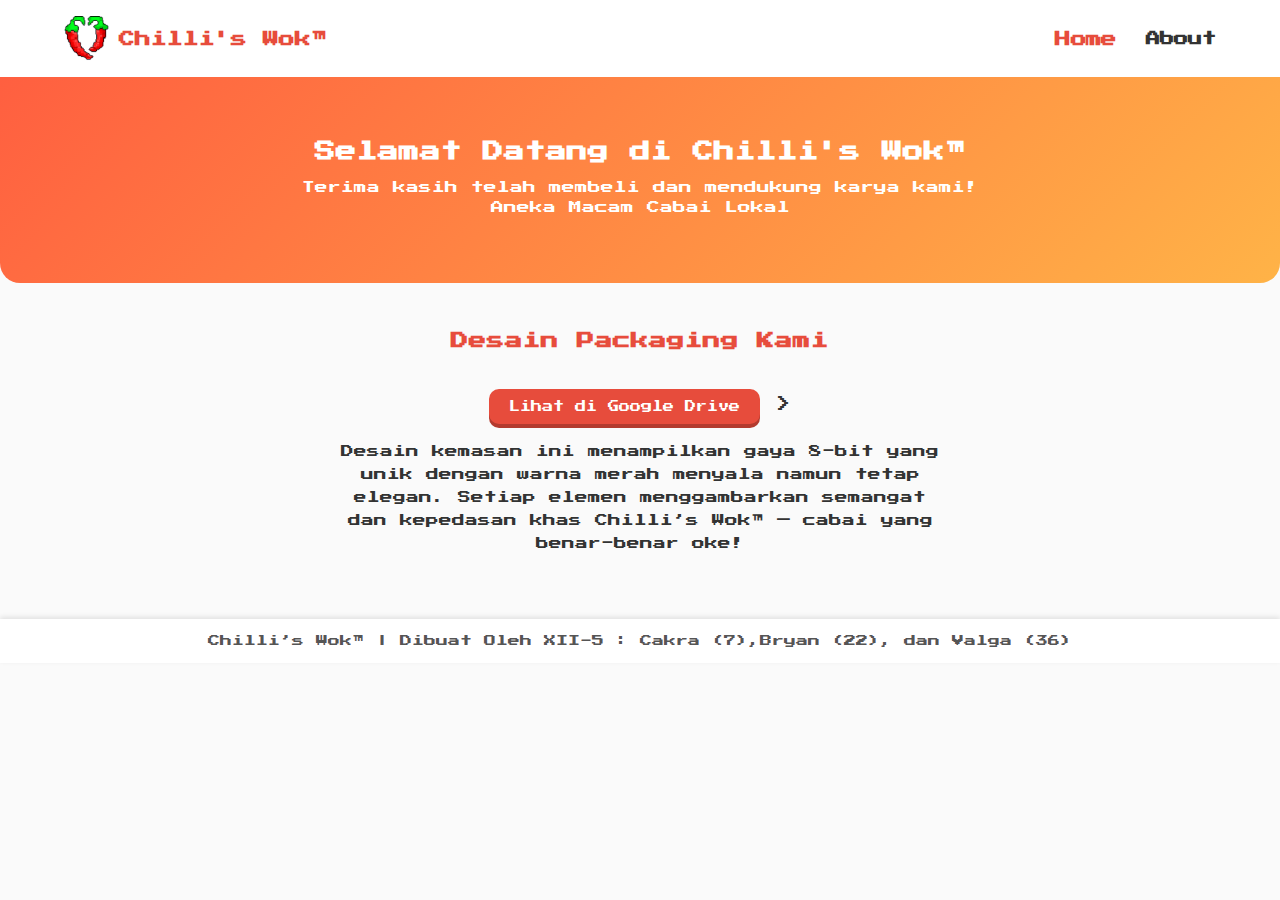
<file: index.html>
<!DOCTYPE html>
<html lang="en">
<head>
    <meta charset="UTF-8" />
    <meta name="viewport" content="width=device-width, initial-scale=1.0" />
    <title>Chilli's Wok</title>
    <link href="https://fonts.googleapis.com/css2?family=Press+Start+2P&display=swap" rel="stylesheet" />
    <link rel="stylesheet" href="style.css" />
</head>
<body>
    <header>
        <div class="logo">
            <img src="logo.png" alt="Chilli's Wok Logo" />
            <h1>Chilli's Wok™</h1>
        </div>
        <nav>
            <a href="index.html" class="active">Home</a>
            <a href="about.html">About</a>
        </nav>
    </header>

    <main>
        <!-- Hero Section -->
        <section class="hero">
            <h1>Selamat Datang di Chilli's Wok™</h1>
            <p>Terima kasih telah membeli dan mendukung karya kami!</p> 
<p> Aneka Macam Cabai Lokal </p>
        </section>

        <!-- Product Section -->
<section class="product">
    <h2>Desain Packaging Kami</h2>
        <a href="https://drive.google.com/drive/folders/1PxjanOplNNf-qRiA41RVNOMEopFguOkz?usp=sharing"
       class="btn-drive" target="_blank"
        >Lihat di Google Drive
    </a>
    ><p> </p>
    <p>
        Desain kemasan ini menampilkan gaya 8-bit yang unik dengan warna merah menyala namun tetap elegan.
        Setiap elemen menggambarkan semangat dan kepedasan khas Chilli’s Wok™ — cabai yang benar-benar oke!
    </p>

    <!-- Tombol menuju Google Drive -->

</section>


    </main>

    <footer>
        <p>Chilli’s Wok™ | Dibuat Oleh XII-5 : Cakra (7),Bryan (22), dan Valga (36)</p>
    </footer>
</body>
</html>
</file>
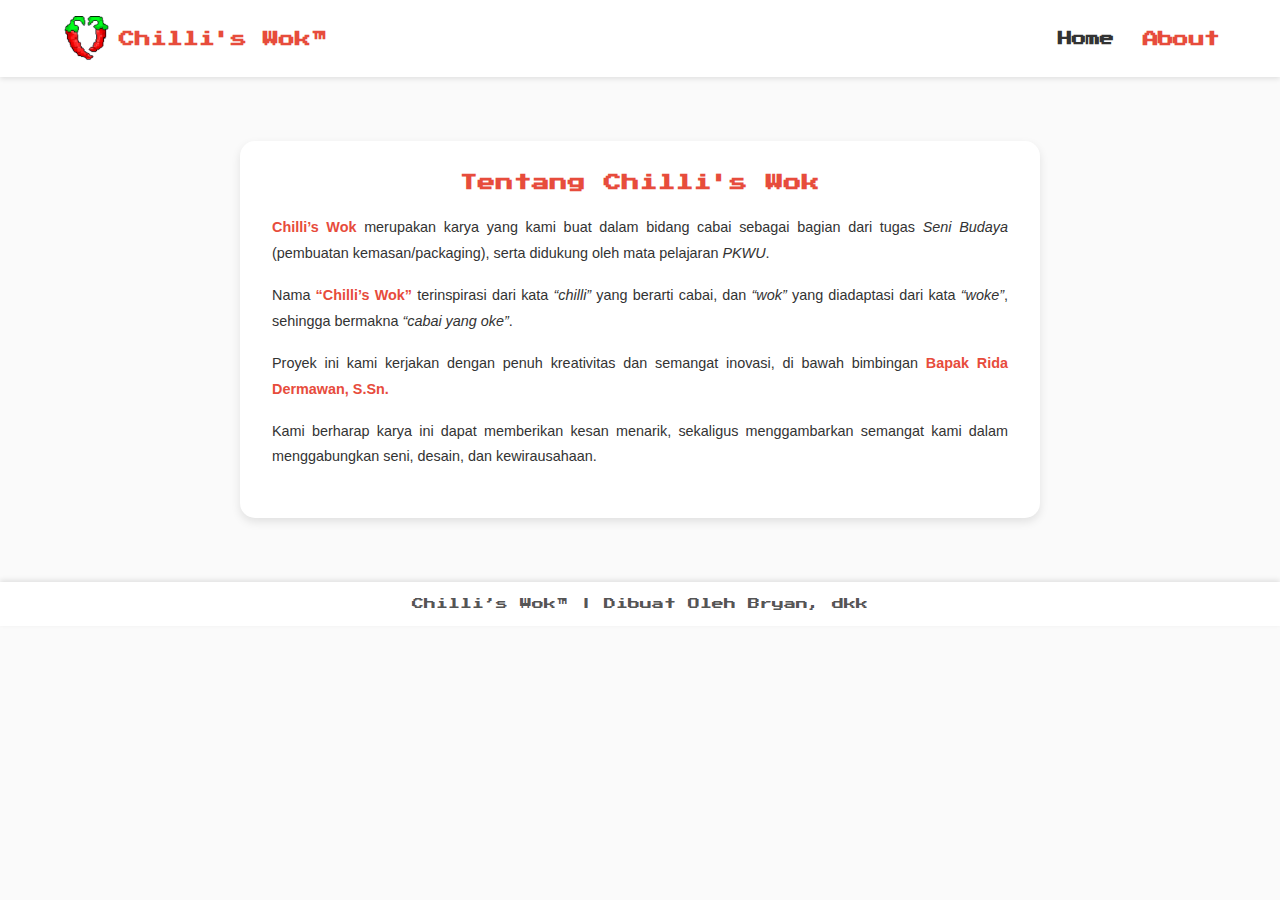
<file: about.html>
<!DOCTYPE html>
<html lang="en">
<head>
    <meta charset="UTF-8" />
    <meta name="viewport" content="width=device-width, initial-scale=1.0" />
    <title>Chilli's Wok</title>
    <link href="https://fonts.googleapis.com/css2?family=Press+Start+2P&display=swap" rel="stylesheet" />
    <link rel="stylesheet" href="style_about.css" />
</head>
<body>
    <header>
        <div class="logo">
            <img src="logo.png" alt="Chilli's Wok Logo" />
            <h1>Chilli's Wok™</h1>
        </div>
        <nav>
            <a href="index.html">Home</a>
            <a href="about.html" class="active">About</a>
        </nav>
    </header>

    <main>
        <section class="about-section">
            <h2>Tentang Chilli's Wok</h2>
            <p>
                <strong>Chilli’s Wok</strong> merupakan karya yang kami buat dalam bidang cabai sebagai bagian dari tugas 
                <em>Seni Budaya</em> (pembuatan kemasan/packaging), serta didukung oleh mata pelajaran <em>PKWU</em>.
            </p>
            <p>
                Nama <strong>“Chilli’s Wok”</strong> terinspirasi dari kata <em>“chilli”</em> yang berarti cabai, 
                dan <em>“wok”</em> yang diadaptasi dari kata <em>“woke”</em>, sehingga bermakna 
                <em>“cabai yang oke”</em>.
            </p>
            <p>
                Proyek ini kami kerjakan dengan penuh kreativitas dan semangat inovasi, 
                di bawah bimbingan <strong>Bapak Rida Dermawan, S.Sn.</strong>
            </p>
            <p>
                Kami berharap karya ini dapat memberikan kesan menarik, sekaligus menggambarkan semangat kami dalam 
                menggabungkan seni, desain, dan kewirausahaan.
            </p>
        </section>
    </main>

    <footer>
        <p>Chilli’s Wok™ | Dibuat Oleh Bryan, dkk</p>
    </footer>
</body>
</html>
</file>
<file: style.css>
/* ========== RESET ========== */
* {
    margin: 0;
    padding: 0;
    box-sizing: border-box;
}

/* ========== BODY ========== */
body {
    font-family: 'Press Start 2P', monospace;
    background-color: #fafafa;
    color: #333;
    overflow-x: hidden;
}

/* ========== HEADER ========== */
header {
    background-color: #fff;
    box-shadow: 0 2px 5px rgba(0,0,0,0.1);
    padding: 1rem 5%;
    display: flex;
    justify-content: space-between;
    align-items: center;
    flex-wrap: wrap;
}

.logo {
    display: flex;
    align-items: center;
    gap: 10px;
}

.logo img {
    width: 45px;
    height: auto;
}

.logo h1 {
    font-size: 1rem;
    color: #e74c3c;
}

/* ========== NAVIGATION ========== */
nav {
    display: flex;
    gap: 2rem;
    flex-wrap: wrap;
    justify-content: center;
}

nav a {
    text-decoration: none;
    color: #333;
    font-weight: bold;
    font-size: 0.9rem;
    transition: color 0.3s ease, transform 0.2s ease;
}

nav a:hover,
nav a.active {
    color: #e74c3c;
    transform: scale(1.1);
}

/* ========== HERO SECTION ========== */
.hero {
    text-align: center;
    background: linear-gradient(135deg, #ff5f40, #ffb347);
    color: white;
    padding: 4rem 2rem;
    border-radius: 0 0 20px 20px;
}

.hero h1 {
    font-size: 1.3rem;
    margin-bottom: 1rem;
}

.hero p {
    font-size: 0.8rem;
    line-height: 1.6;
}

/* ========== PRODUCT SECTION ========== */
.product {
    text-align: center;
    padding: 3rem 1.5rem;
}

.product h2 {
    color: #e74c3c;
    margin-bottom: 1.5rem;
    font-size: 1.1rem;
}

.product p {
    font-size: 0.8rem;
    max-width: 600px;
    margin: 1rem auto;
    line-height: 1.8;
}

/* Tombol menuju Google Drive */
.btn-drive {
    display: inline-block;
    background-color: #e74c3c;
    color: #fff;
    text-decoration: none;
    font-family: 'Press Start 2P', monospace;
    font-size: 0.7rem;
    padding: 12px 20px;
    border-radius: 10px;
    box-shadow: 0 4px 0 #b33a2e;
    transition: all 0.2s ease;
    margin-top: 1rem;
}

.btn-drive:hover {
    background-color: #ff5c40;
    transform: translateY(-3px);
    box-shadow: 0 6px 0 #b33a2e, 0 0 15px rgba(255, 80, 50, 0.7);
}

/* ========== FOOTER ========== */
footer {
    background-color: #fff;
    text-align: center;
    padding: 1rem;
    font-size: 0.75rem;
    color: #555;
    box-shadow: 0 -2px 5px rgba(0,0,0,0.1);
}

/* ========== RESPONSIVE ========== */
@media (max-width: 768px) {
    header {
        flex-direction: column;
        text-align: center;
        gap: 0.5rem;
    }

    nav {
        gap: 1rem;
    }

    .hero {
        padding: 3rem 1rem;
    }

    .hero h1 {
        font-size: 1rem;
    }

    .hero p {
        font-size: 0.7rem;
    }

    .product h2 {
        font-size: 1rem;
    }

    .product p {
        font-size: 0.75rem;
    }

    .btn-drive {
        font-size: 0.65rem;
        padding: 10px 18px;
    }
}

@media (max-width: 480px) {
    .logo h1 {
        font-size: 0.9rem;
    }

    nav {
        flex-direction: column;
        gap: 0.8rem;
    }

    .hero h1 {
        font-size: 0.9rem;
    }

    .hero p {
        font-size: 0.65rem;
    }

    .product p {
        font-size: 0.7rem;
    }
}
</file>
<file: style_about.css>
/* ========== RESET ========== */
* {
    margin: 0;
    padding: 0;
    box-sizing: border-box;
}

/* ========== BODY ========== */
body {
    font-family: 'Press Start 2P', monospace;
    background-color: #fafafa;
    overflow-x: hidden;
}

/* ========== HEADER ========== */
header {
    background-color: #fff;
    box-shadow: 0 2px 5px rgba(0,0,0,0.1);
    padding: 1rem 5%;
    display: flex;
    justify-content: space-between;
    align-items: center;
    flex-wrap: wrap;
}

.logo {
    display: flex;
    align-items: center;
    gap: 10px;
}

.logo img {
    width: 45px;
    height: auto;
}

.logo h1 {
    font-size: 1rem;
    color: #e74c3c;
}

/* ========== NAVIGATION ========== */
nav {
    display: flex;
    justify-content: center;
    gap: 2rem;
    flex-wrap: wrap;
}

nav a {
    text-decoration: none;
    color: #333;
    font-weight: bold;
    font-size: 0.9rem;
    transition: color 0.3s ease, transform 0.2s ease;
}

nav a:hover,
nav a.active {
    color: #e74c3c;
    transform: scale(1.1);
}

/* ========== ABOUT SECTION ========== */
.about-section {
    max-width: 800px;
    margin: 4rem auto;
    padding: 2rem;
    background-color: #fff;
    border-radius: 15px;
    box-shadow: 0 4px 10px rgba(0,0,0,0.1);
    text-align: center;
}

.about-section h2 {
    color: #e74c3c;
    font-size: 1.1rem;
    margin-bottom: 1.5rem;
}

.about-section p {
    color: #333;
    font-family: Arial, sans-serif;
    line-height: 1.8;
    font-size: 0.9rem;
    margin-bottom: 1rem;
    text-align: justify;
}

.about-section strong {
    color: #e74c3c;
}

/* ========== FOOTER ========== */
footer {
    background-color: #fff;
    text-align: center;
    padding: 1rem;
    font-size: 0.75rem;
    color: #555;
    box-shadow: 0 -2px 5px rgba(0,0,0,0.1);
}

/* ========== RESPONSIVE ========== */
@media (max-width: 768px) {
    header {
        flex-direction: column;
        gap: 0.5rem;
        text-align: center;
    }

    nav {
        gap: 1rem;
        flex-direction: column;
    }

    .about-section {
        margin: 2rem 1rem;
        padding: 1.5rem;
    }

    .about-section h2 {
        font-size: 1rem;
    }

    .about-section p {
        font-size: 0.8rem;
        line-height: 1.6;
    }
}

@media (max-width: 480px) {
    .logo h1 {
        font-size: 0.9rem;
    }

    .about-section {
        padding: 1rem;
    }

    .about-section h2 {
        font-size: 0.9rem;
    }

    .about-section p {
        font-size: 0.75rem;
    }
}
</file>
